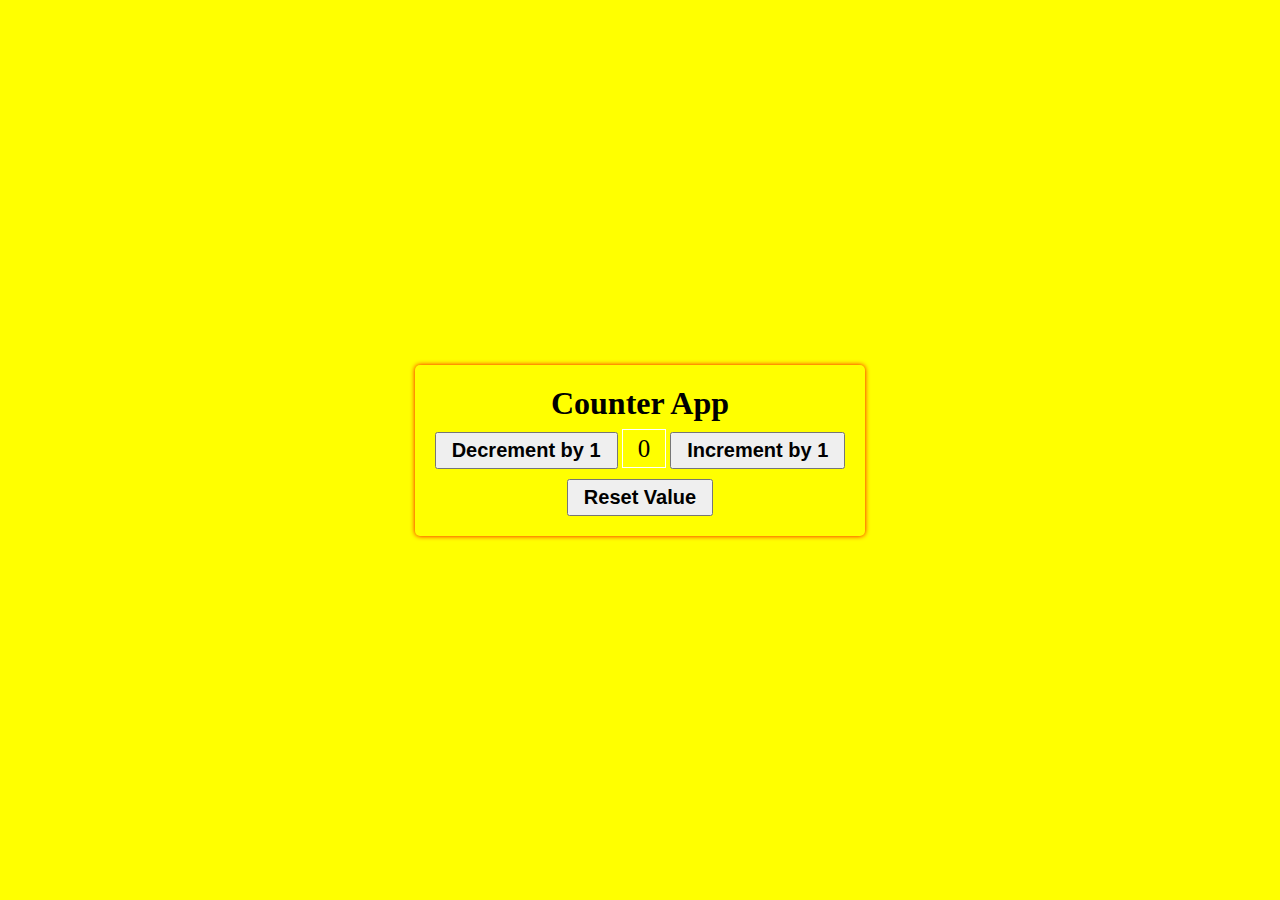
<file: app calcularor/index.html>
<!DOCTYPE html>
<html lang="en">
  <head>
    <meta charset="UTF-8" />
    <meta http-equiv="X-UA-Compatible" content="IE=edge" />
    <meta name="viewport" content="width=device-width, initial-scale=1.0" />
    <title>Counter App</title>

    <!-- adding the css file -->
    <link rel="stylesheet" href="./index.css" />
  </head>
  <body>
    <!-- for counter app card -->
    <div class="container">
      <h1>Counter App</h1>

      <div>
        <button id="decrementBtn">Decrement by 1</button>
        <span id="displayValue">0</span>
        <button id="incrementBtn">Increment by 1</button>
      </div>

      <!-- button to reset the value -->
      <button id="resetBtn">Reset Value</button>
    </div>
  </body>

  <!-- adding the js file -->
  <script src="./index.js"></script>
</html>
</file>
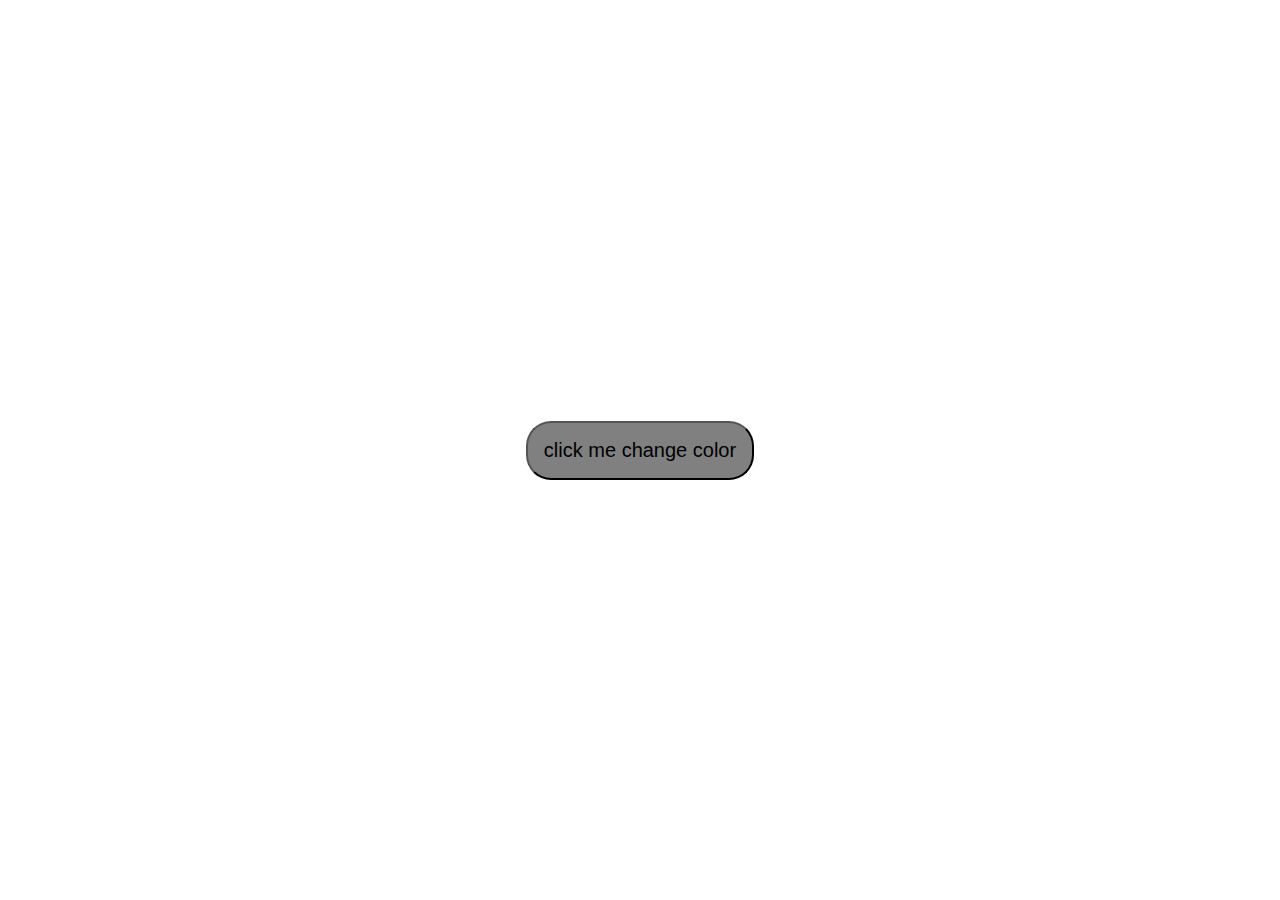
<file: clolorchange project/inde.html>
<!DOCTYPE html>
<html lang="en">
<head>
    <meta charset="UTF-8">
    <meta name="viewport" content="width=device-width, initial-scale=1.0">
    <title>color change </title>
    <link rel="stylesheet" href="./index.css" class="cs">
</head>
<body>

    <button id="button" onclick="md()">click me change color</button>
    
</body>
<script src="./index.js"></script>
</html>
</file>
<file: clolorchange project/index.css>
*{
    margin: 0;
    padding: 0;
    box-sizing: border-box;
}
body{
    
    display: flex;
    justify-content: center;
    align-items: center;
    height: 100vh;
    
}
button{
    padding: 16px;
    font-size: 20px;
    border-radius: 25px;
    background-color: #808080;
   
  
    
    
}
</file>
<file: app calcularor/index.css>
/* css reset */
* {
    margin: 0;
    padding: 0;
    outline: 0;
    box-sizing: border-box;
  }
  
  body {
    height: 100vh;
    display: flex;
    align-items: center;
    justify-content: center;
    background-color:yellow;
  }
  
  /* designing the counter container */
  .container {
    
    display: flex;
    justify-content: center;
    align-items: center;
    flex-direction: column;
    gap: 10px;
    box-shadow: 0 0 5px red;
    padding: 20px;
    border-radius: 5px;
  }
  
  /* designing the buttons */
  button {
    padding: 5px 15px;
    font-size: 20px;
    font-weight: bold;
  }
  
  #displayValue {
    font-size: 25px;
    padding: 5px 15px;
    border: 1px solid white;
  }
</file>
